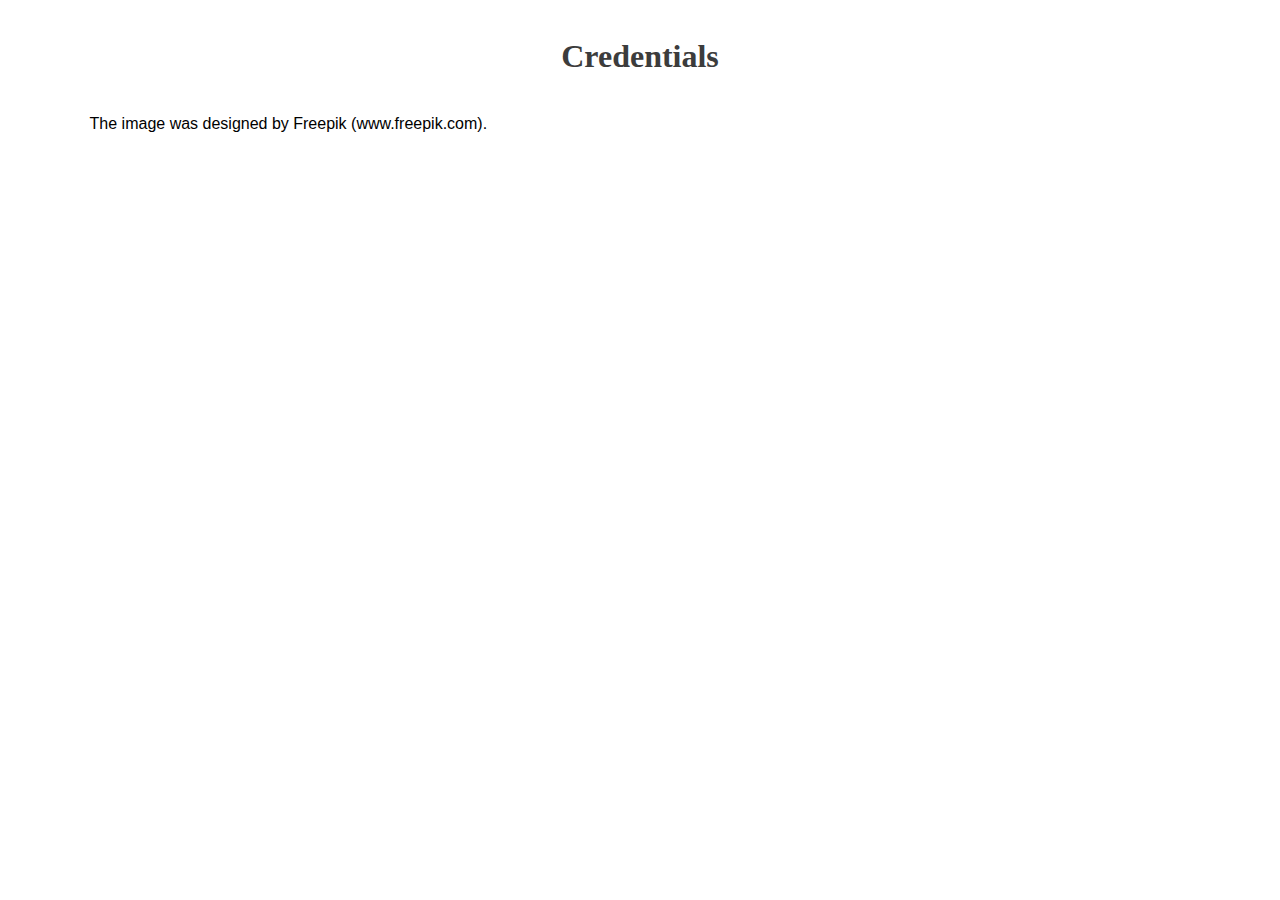
<file: Credentials.html>
<!DOCTYPE html>
<html lang="en">
<meta charset="utf-8">
<link rel="stylesheet" href="Gallia1.css">

<head>
    <title>GalliaCredentials</title>
</head>

<body>
<h1>Credentials</h1>

<p><br>
    The image was designed by Freepik (www.freepik.com).
</p>	
	
</body>
</html>
</file>
<file: Gallia1.css>
:root {
  --main-font: 'Gill Sans', 'Gill Sans MT', Calibri, 'Trebuchet MS', sans-serif;
  --cursive-font: Cursive;
  --main-color: #3c3c3c;
  --border-color: #ccc;
  --hover-bg-color: #e4e5ed;
  --input-max-width: 800px;
}

/* General Styles */
body {
  font-family: var(--main-font);
  margin: 3% 7%;
}

h1, #pagetitle, #entertext, #imageurl {
  font-family: var(--cursive-font);
}

h1 {
  text-align: center;  
  color: var(--main-color);
}

.intro-text {
    font-style: italic;
    margin-bottom: 20px;
}

/* Grid Layout */
.grid {
  display: grid;
  grid-template-columns: 95%;
  justify-content: space-evenly;
  row-gap: 10px;
}

.grid img {
  width: 100%;
}

/* Background and Image Styles */
.background-container {
  position: relative;
  margin-top: 20px;
  text-align: center;
  overflow: hidden;
}

.bottom {
  position: relative; 
  padding: 0 20%;
  margin-top: 6%;
}

.responsive-img {
  width: 100%;
  height: auto;
  max-width: 80%;
  max-height: 40vh;
  display: block;
  margin: 0 auto;
  border-radius: 1%;
}

/* Word and Label Styles */
.hover-word {
  position: relative;
  cursor: pointer;
  background-color: var(--hover-bg-color);
  margin: 20px 5px 0 0;
  padding: 5px;
  text-align: center;
  display: inline-block;
}

.function-label {
  position: absolute;
  top: 100%;
  left: 50%;
  transform: translateX(-50%);
  font-size: 12px;
  color: green;
  white-space: nowrap;
  margin-top: 2px;
}

/* Menu and Container Styles */
.radio-menu {
  display: none;
  position: absolute;
  background-color: white;
  border: 1px solid var(--border-color);
  padding: 10px;
  z-index: 1000;
  box-shadow: 0 0 10px rgba(0, 0, 0, 0.1);
}

.radio-menu label {
    margin-right: 10px;
}

.submit-button {
    margin-top: 10px;
    background-color: #616161;
    color: white;
    border: none;
    padding: 5px 10px;
    cursor: pointer;
}

.translation-container {
  margin: 1% 0 1%;
}

/* Form Element Styles */
input[type="text"], textarea {
  width: 100%;
  padding: 10px;
  font-size: 16px;
  border: 1px solid var(--border-color);
  border-radius: 4px;
  box-sizing: border-box;
  margin-bottom: 10px;
}

textarea {
  resize: vertical;
  width: 100%;
  height: 60px;
  resize: vertical;
}

 textarea.translation {       
        font-size: 120%;		
    }

.translation-container label {
  font-size: 90%;
}

#submitKeyValueButton {
  display: none;
}

.key-value-input {
  margin: 10px 0;
}

.key-value-input:focus {
  border-color: #007BFF;
}

.error-message {
  color: red;
  font-size: 12px;
  margin-top: 5px;
}

/* Media Queries */
@media screen and (min-width: 772px) {
  .grid {
    grid-template-columns: 45% 45%;
    align-items: center;
  }
}

@media screen and (min-width: 950px) {
  .grid img:nth-child(3n) {
    grid-column: 1 / span 2;
  }
}

@media screen and (min-width: 1100px) {
  .grid {
    grid-template-columns: 1fr 1fr 1fr;
    align-items: stretch;
  }

  .grid img:nth-child(3n) {
    grid-column: auto;
  }
}

@media (max-width: 600px) {
  .sentence-container {
    line-height: 2;
  }
}

@media print {
  .responsive-img {
    display: none;
  }

  .hover-word {
    background-image: url('[data-uri]');
    background-color: inherit !important;
    -webkit-print-color-adjust: exact;
    color-adjust: exact;
  }
}
</file>
